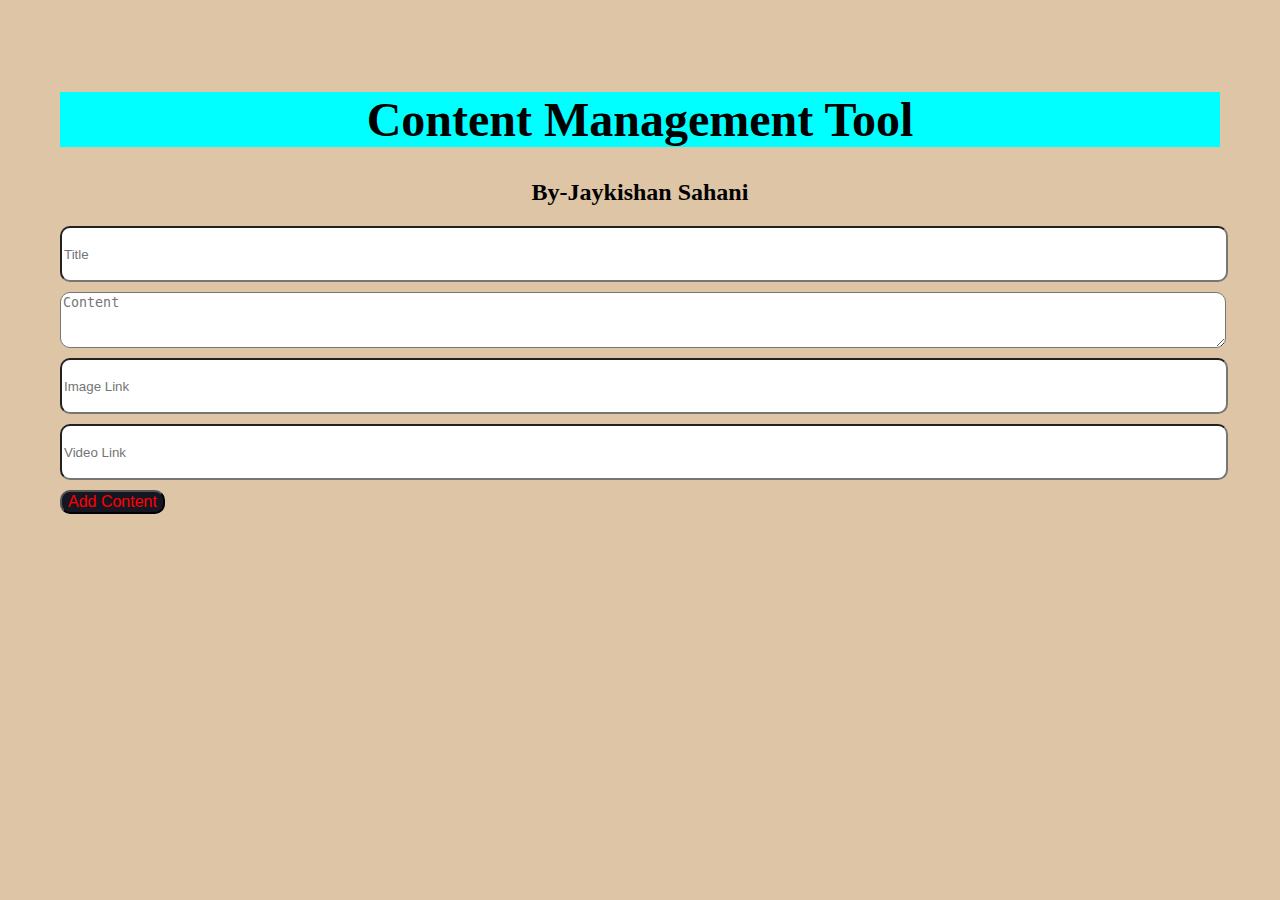
<file: Task 1 ContentMangementTools/index.html>
<!DOCTYPE html>
<html lang="en">
<head>
    <meta charset="UTF-8">
    <meta name="viewport" content="width=device-width, initial-scale=1.0">
    <title>Content Mangement Tools</title>
    <link rel="icon" href="https://cdn5.vectorstock.com/i/1000x1000/44/54/js-logo-monogram-emblem-style-with-crown-shape-vector-31864454.jpg">
    <link rel="stylesheet" href="style.css">
</head>
<body>
    <h1>Content Management Tool</h1>
    <h2>By-Jaykishan Sahani</h2>
    <form id="contentForm">
      <input type="text" id="titleInput" placeholder="Title">
      <textarea id="contentInput" placeholder="Content"></textarea>
      <input type="text" id="imageURLInput" placeholder="Image Link">
      <input type="text" id="videoURLInput" placeholder="Video Link">
      <button type="submit">Add Content</button>
    </form>
    <div id="contentContainer"></div>
    
    <script src="app.js"></script>
</body>
</html>
</file>
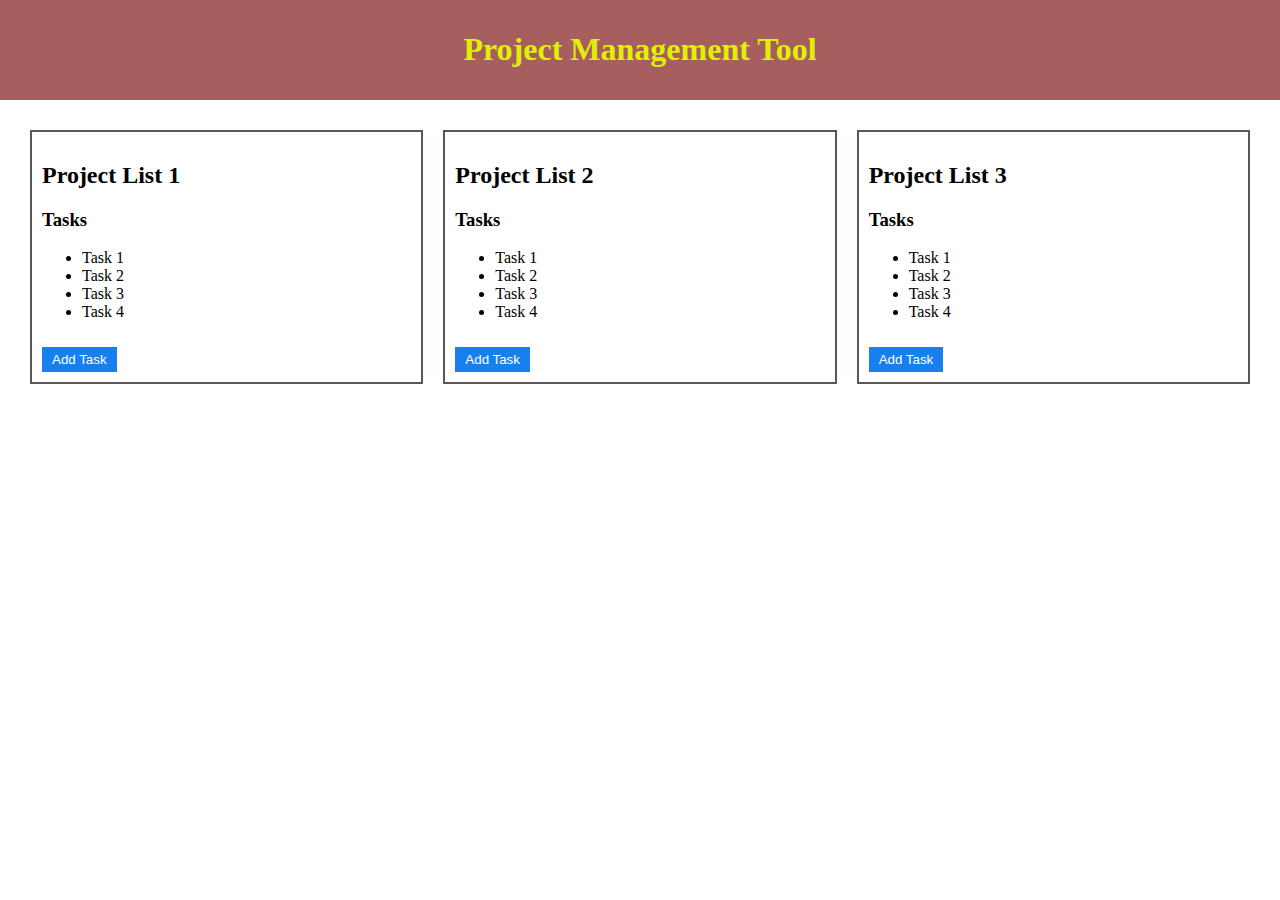
<file: Task 2 ProjectManagementTools/index.html>
<!DOCTYPE html>
<html lang="en">
<head>
    <meta charset="UTF-8">
    <meta name="viewport" content="width=device-width, initial-scale=1.0">
    <title>Project Management Tools</title>
    <link rel="icon" href="https://cdn5.vectorstock.com/i/1000x1000/44/54/js-logo-monogram-emblem-style-with-crown-shape-vector-31864454.jpg">
    <link rel="stylesheet" href="style.css">
</head>
<body>
   <header>
    <h1>Project Management Tool</h1>
    </header>
    <main>
     <section class="project-list" id="project-list-1">
        <h2>Project List 1</h2>
            <div class="task-list" id="task-list-1">
                <h3>Tasks</h3>
                <ul> </ul>
               
                    <button class="add-task-btn" data-project="1">Add Task</button>
                </div>
            </section>
            
            <section class="project-list" id="project-list-2">
                <h2>Project List 2</h2>
                <div class="task-list" id="task-list-2">
                    <h3>Tasks</h3>
                    <ul> </ul>
                    <button class="add-task-btn" data-project="2">Add Task</button>
                </div>
            </section>
            
            <section class="project-list" id="project-list-3">
                <h2>Project List 3</h2>
                <div class="task-list" id="task-list-3">
                    <h3>Tasks</h3>
                    <ul> </ul>
                    <button class="add-task-btn" data-project="3">Add Task</button>
                </div>
            </section>
        </main>
     
    
 




    <script src="app.js"></script>
</body>
</html>
</file>
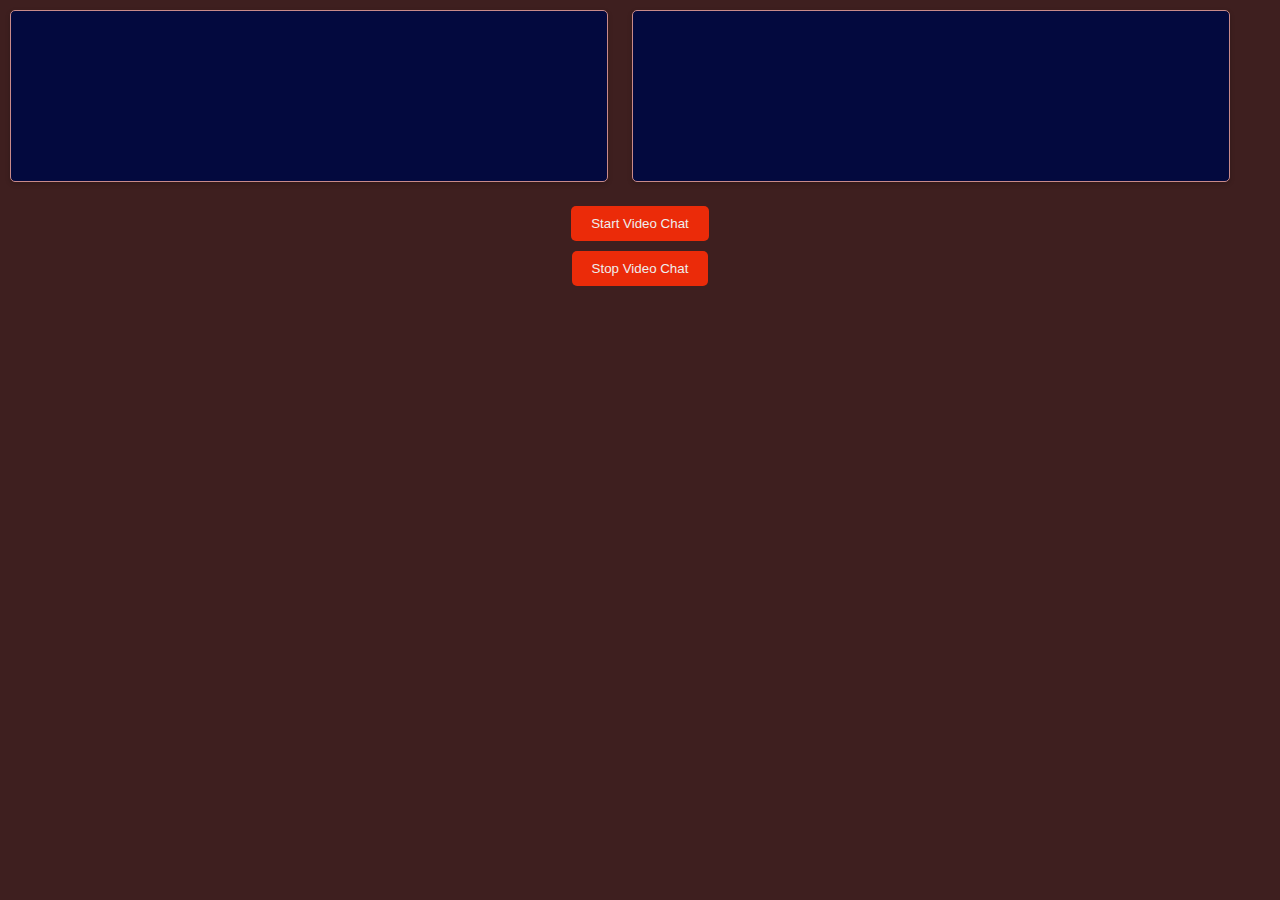
<file: Task 3 Video Conferencing Website/index.html>
<!DOCTYPE html>
<html lang="en">
<head>
    <meta charset="UTF-8">
    <meta name="viewport" content="width=device-width, initial-scale=1.0">
    <title>Video Conferencing Website </title>
    <link rel="stylesheet" href="style.css">
</head>
<body>
    <div id="local-video-container">
        <video id="local-video" autoplay muted></video>
    </div>
    <div id="remote-video-container">
        <video id="remote-video" autoplay></video>
    </div>
    <button id="start-button">Start Video Chat</button>
    <button id="stop-button">Stop Video Chat</button>


    <script src="app.js"></script>
</body>
</html>
</file>
<file: Task 1 ContentMangementTools/style.css>
body {
    font-family:Cambria, Cochin, Georgia, Times, 'Times New Roman', serif;
    margin: 50px;
    padding: 10px;
    background-color: rgb(222, 197, 166);
  }
  
  h1 {
    font-size:3rem;
    text-align: center;
    font-weight: 700;
    background-color: aqua;
    color:solid rgb(68, 230, 14);
  }
  h2{
    text-align: center;
    font-weight: 600;
    
  }
  form {
    margin-bottom: 20px;
    border-color: solid black;

  }
  
  input, textarea {
    display: block;
    margin-bottom: 10px;
    width: 100%;
    height: 50px;
    border-radius: 10px;
    border-color: solid black;
  }
  
  button {
    display: block;
    color: red;
    align-items: center;
    font-size: 1rem;
    background-color: rgb(22, 22, 35);
    border-radius: 10px;
  }
  
 

  
  .blog {
    margin-bottom: 20px;
    padding: 10px;
    border-radius: 10px;
    border-color: solid black;
  }
  .addContent title{
    font-size: 5rem;
    }
  .blog img {
    height: 400px;
    width: 700px;
    border-radius: 20px;
    border: 5px solid black;
    
  }
  
  .blog iframe {
    width: 100%;
    height: 100px;
  }
  .addContent title{
font-size: 5rem;
}
</file>
<file: Task 2 ProjectManagementTools/style.css>
body {
    font-family:Cambria, Cochin, Georgia, Times, 'Times New Roman', serif;
    margin: 0;
    padding: 0;
}

header {
    background-color: #a65e5e;
    color: rgb(224, 239, 4);
    padding: 10px;
    text-align: center;
}

main {
    display: flex;
    justify-content: space-around;
    padding: 20px;
}

.project-list {
    border: 2px solid #5e5555;
    padding: 10px;
    width: 30%;
    margin: 10px;
}

.task-list {
    margin-top: 10px;
}

.add-task-btn {
    background-color: #1880ee;
    color: white;
    border: none;
    padding: 5px 10px;
    margin-top: 10px;
    cursor: pointer;
}

.add-task-btn:hover {
    background-color: #f20707;
}
</file>
<file: Task 3 Video Conferencing Website/style.css>
body, html {
    margin: 0;
    padding: 0;
    font-family: Arial, sans-serif;
    background-color: #3e1f1f;
}

#local-video-container, #remote-video-container {
    width: 45%;
    margin: 10px;
    padding: 10px;
    border: 1px solid #c98a8a;
    background-color: #03093e;
    border-radius: 5px;
    box-shadow: 0 2px 5px rgba(0, 0, 0, 0.2);
    display: inline-block;
}


video {
    width: 100%;
    height: auto;
    display: block;
}


button {
    display: block;
    margin: 10px;
    padding: 10px 20px;
    background-color: #eb2b09;
    color: #eeeeee;
    border: none;
    border-radius: 5px;
    cursor: pointer;
    transition: background-color 0.3s;
}

button:hover {
    background-color: #0888dd;
}


#start-button, #stop-button {
    margin: 10px auto;
}


@media screen and (max-width: 768px) {
    #local-video-container, #remote-video-container {
        width: 90%;
    }
}
</file>
